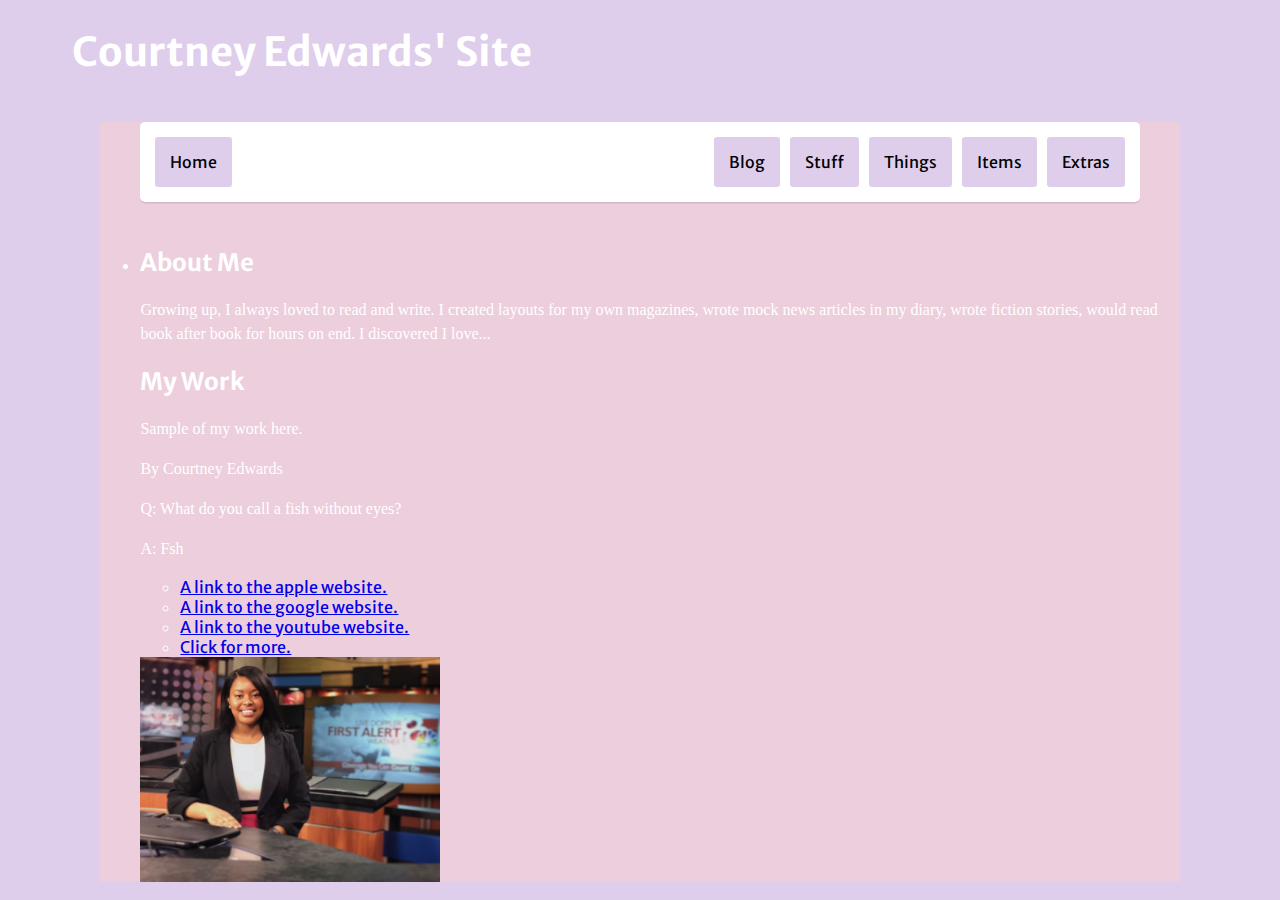
<file: index.html>
<!DOCTYPE html PUBLIC "-//W3C//DTD XHTML 1.0 Transitional//EN"
   "http://www.w3.org/TR/xhtml1/DTD/xhtml1-transitional.dtd">

<html xmlns="http://www.w3.org/1999/xhtml">

<head>
	<title>	Courtney Edward's Site </title>
	<meta http-equiv="content-type" content="text/html;charset=utf-8" />
    <link rel="stylesheet" type="text/css" href="websitestyle.css">

    <title>Flexbox Layout</title>
  	<link href='https://fonts.googleapis.com/css?family=Merriweather+Sans' rel='stylesheet' type='text/css'>
  	<link rel="stylesheet" href="flexbox.css">
    <!-- <style type="text/css">
        body {background-color:yellow;}
    </style> -->


</head>

<body>
<!--This is a comment. It won't show up in your browser, only in the page source-->
<h1>Courtney Edwards' Site</h1>
<p><a href="mailto:cbe9bc@mail.missouri.edu"> </a> </p>

<div id="container1">

	<div class="container">
		<div class="item-1 item">Home</div>
		<div class="item-2 item">Blog</div>
		<div class="item-3 item">Stuff</div>
		<div class="item-4 item">Things</div>
		<div class="item-5 item">Items</div>
		<div class="item-6 item">Extras</div>
	</div>
</body>
</html>

<ul class="words">
  <li>
    <h2> About Me </h2>
    <p>Growing up, I always loved to read and write. I created layouts for my own magazines, wrote mock news articles in my diary, wrote fiction stories, would read book after book for hours on end. I discovered I love...</p>
  </li>

<section>
    <h2> My Work </h2>
    <article>
    
    <p> Sample of my work here.</p>
    <header class="authorbox">
      <p class="byline">By Courtney Edwards</p>

    </article>
</section>

  <p><a href="mailto:cbe9bc@mail.missouri.edu"> </a> </p>

<section2>
  <p> Q: What do you call a fish without eyes? </p>
 <p>A: Fsh </p>
</section2>

<ul>
  <li><a href="https://www.apple.com"> A link to the apple website. </a> </li>
  <li><a href="https://www.google.com"> A link to the google website. </a> </li>
  <li><a href="https://www.youtube.com"> A link to the youtube website. </a> </li>
<li><a href="new.html"> Click for more. </a> </li>
  </ul>


<a href="mailto:cbe9bc@mail.missouri.edu">
  <img src="komu.jpg" alt="An image of Courtney at the anchor desk" width="300px"/>
</a>



</body>

</html>
</file>
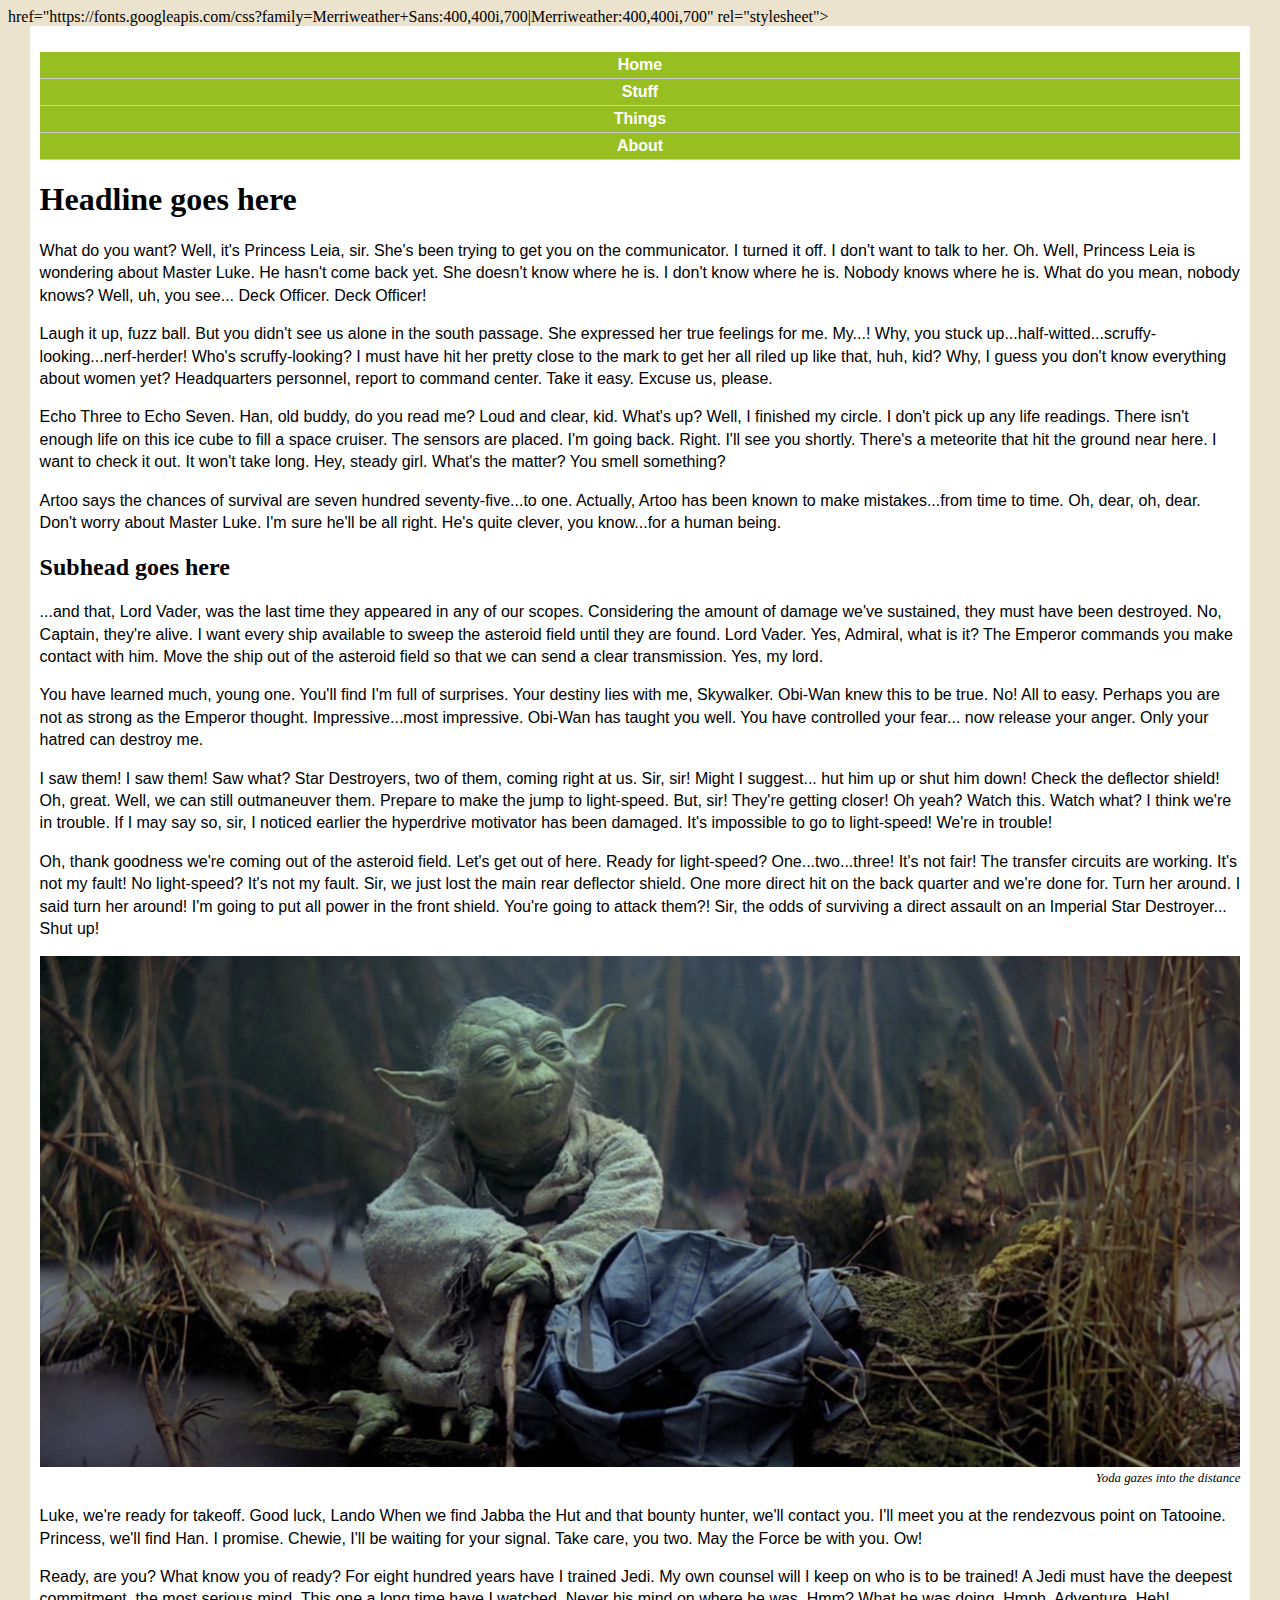
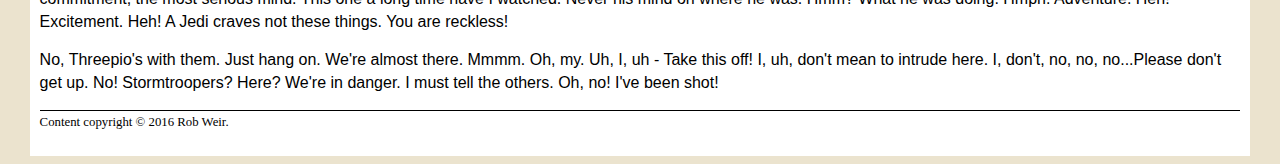
<file: google_fonts/index.html>
<!DOCTYPE html PUBLIC "-//W3C//DTD XHTML 1.0 Transitional//EN"
   "http://www.w3.org/TR/xhtml1/DTD/xhtml1-transitional.dtd">

<html xmlns="http://www.w3.org/1999/xhtml">

<head>
	<title>	Your page title goes here </title>
	<meta http-equiv="content-type" content="text/html;charset=utf-8" />
    <link rel="stylesheet" type="text/css" href="style.css">
    href="https://fonts.googleapis.com/css?family=Merriweather+Sans:400,400i,700|Merriweather:400,400i,700" rel="stylesheet">

    <!-- <style type="text/css">
        body {background-color:yellow;}
    </style> -->
</head>

<body>
<!--This is a comment. It won't show up in your browser, only in the page source-->
    <div id="container">

    <div id="header">
        <ul id="nav">
            <li><a href="index.html">Home</a></li>
            <li><a href="#">Stuff</a></li>
            <li><a href="#">Things</a></li>
            <li><a href="#">About</a></li>
        </ul>

        <h1>Headline goes here</h1>
    </div>
    <!-- end header div -->
    <p>What do you want? Well, it's Princess Leia, sir. She's been trying to get you on the communicator. I turned it off. I don't want to talk to her. Oh. Well, Princess Leia is wondering about Master Luke. He hasn't come back yet. She doesn't know where he is. I don't know where he is. Nobody knows where he is. What do you mean, nobody knows? Well, uh, you see... Deck Officer. Deck Officer!</p>

    <p>Laugh it up, fuzz ball. But you didn't see us alone in the south passage. She expressed her true feelings for me. My...! Why, you stuck up...half-witted...scruffy-looking...nerf-herder! Who's scruffy-looking? I must have hit her pretty close to the mark to get her all riled up like that, huh, kid? Why, I guess you don't know everything about women yet? Headquarters personnel, report to command center. Take it easy. Excuse us, please.</p>

    <p>Echo Three to Echo Seven. Han, old buddy, do you read me? Loud and clear, kid. What's up? Well, I finished my circle. I don't pick up any life readings. There isn't enough life on this ice cube to fill a space cruiser. The sensors are placed. I'm going back. Right. I'll see you shortly. There's a meteorite that hit the ground near here. I want to check it out. It won't take long. Hey, steady girl. What's the matter? You smell something?</p>

    <p>Artoo says the chances of survival are seven hundred seventy-five...to one. Actually, Artoo has been known to make mistakes...from time to time. Oh, dear, oh, dear. Don't worry about Master Luke. I'm sure he'll be all right. He's quite clever, you know...for a human being.</p>

    <h2>Subhead goes here</h2>

    <p>...and that, Lord Vader, was the last time they appeared in any of our scopes. Considering the amount of damage we've sustained, they must have been destroyed. No, Captain, they're alive. I want every ship available to sweep the asteroid field until they are found. Lord Vader. Yes, Admiral, what is it? The Emperor commands you make contact with him. Move the ship out of the asteroid field so that we can send a clear transmission. Yes, my lord.</p>

    <p>You have learned much, young one. You'll find I'm full of surprises. Your destiny lies with me, Skywalker. Obi-Wan knew this to be true. No! All to easy. Perhaps you are not as strong as the Emperor thought. Impressive...most impressive. Obi-Wan has taught you well. You have controlled your fear... now release your anger. Only your hatred can destroy me.</p>

    <p>I saw them! I saw them! Saw what? Star Destroyers, two of them, coming right at us. Sir, sir! Might I suggest... hut him up or shut him down! Check the deflector shield! Oh, great. Well, we can still outmaneuver them. Prepare to make the jump to light-speed. But, sir! They're getting closer! Oh yeah? Watch this. Watch what? I think we're in trouble. If I may say so, sir, I noticed earlier the hyperdrive motivator has been damaged. It's impossible to go to light-speed! We're in trouble!</p>

    <p>Oh, thank goodness we're coming out of the asteroid field. Let's get out of here. Ready for light-speed? One...two...three! It's not fair! The transfer circuits are working. It's not my fault! No light-speed? It's not my fault. Sir, we just lost the main rear deflector shield. One more direct hit on the back quarter and we're done for. Turn her around. I said turn her around! I'm going to put all power in the front shield. You're going to attack them?! Sir, the odds of surviving a direct assault on an Imperial Star Destroyer... Shut up!</p>

    <img src="img/yoda.jpg" alt="A picture of Jedi Master Yoda" width="100%" />

    <p class="caption">Yoda gazes into the distance<p>

    <p>Luke, we're ready for takeoff. Good luck, Lando When we find Jabba the Hut and that bounty hunter, we'll contact you. I'll meet you at the rendezvous point on Tatooine. Princess, we'll find Han. I promise. Chewie, I'll be waiting for your signal. Take care, you two. May the Force be with you. Ow!</p>

    <p>Ready, are you? What know you of ready? For eight hundred years have I trained Jedi. My own counsel will I keep on who is to be trained! A Jedi must have the deepest commitment, the most serious mind. This one a long time have I watched. Never his mind on where he was. Hmm? What he was doing. Hmph. Adventure. Heh! Excitement. Heh! A Jedi craves not these things. You are reckless!</p>

    <p>No, Threepio's with them. Just hang on. We're almost there. Mmmm. Oh, my. Uh, I, uh - Take this off! I, uh, don't mean to intrude here. I, don't, no, no, no...Please don't get up. No! Stormtroopers? Here? We're in danger. I must tell the others. Oh, no! I've been shot!</p>

    <p id="footer">Content copyright &copy; 2016 Rob Weir.</p>

    </div>
    <!-- end container div -->
</body>

</html>
</file>
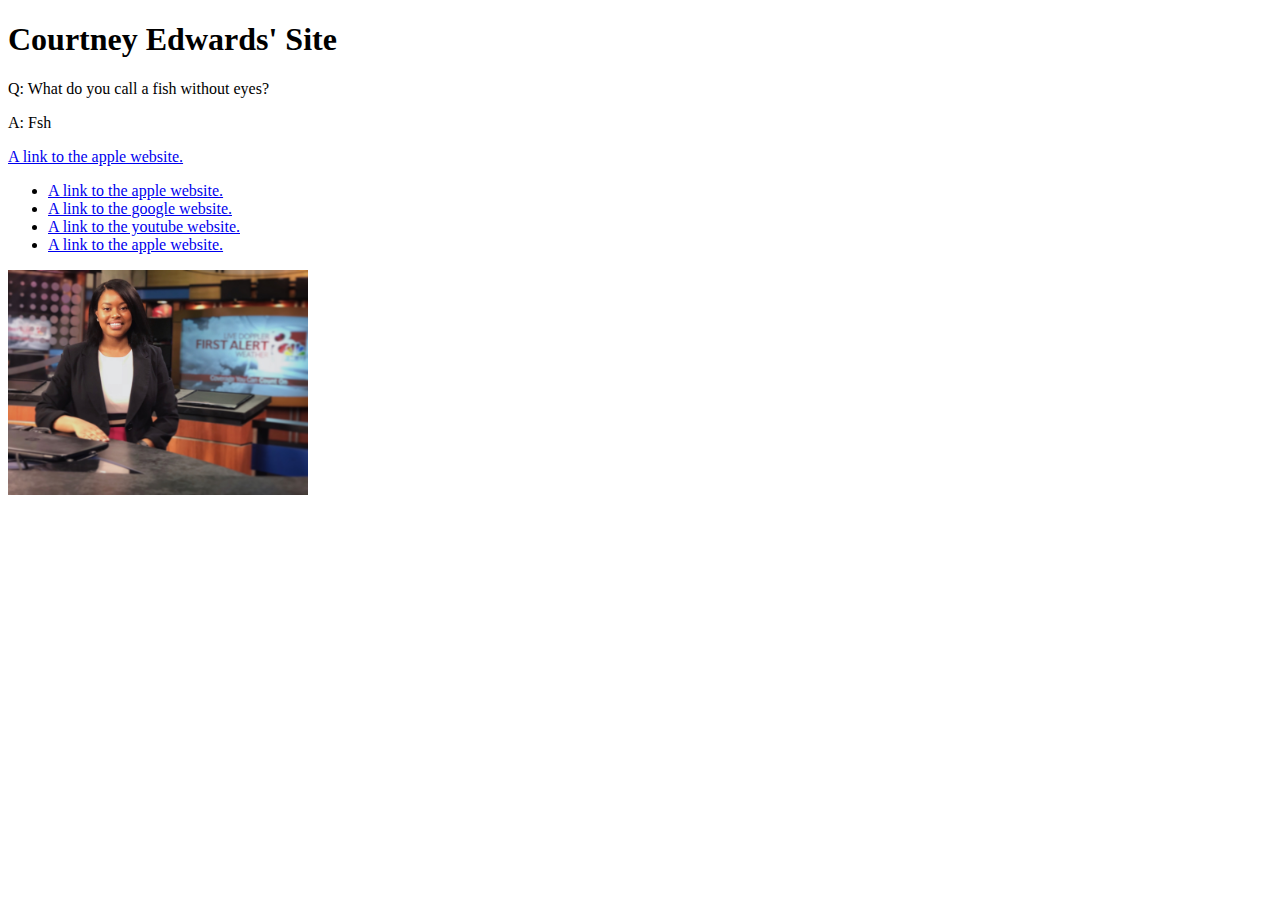
<file: copyoffirstsite.html>
<!DOCTYPE html PUBLIC "-//W3C//DTD XHTML 1.0 Transitional//EN"
   "http://www.w3.org/TR/xhtml1/DTD/xhtml1-transitional.dtd">

<html xmlns="http://www.w3.org/1999/xhtml">

<head>
	<title>	Your page title goes here </title>
	<meta http-equiv="content-type"
		content="text/html;charset=utf-8" />
</head>

<body>
<!--This is a comment. It won't show up in your browser, only in the page source-->
<h1>Courtney Edwards' Site</h1>
  <p><a href="mailto:cbe9bc@mail.missouri.edu"> </a> </p>
  <p> Q: What do you call a fish without eyes? </p>
 <p>A: Fsh </p>
  <a href="https://www.apple.com"> A link to the apple website. </a>
<ul>
  <li><a href="https://www.apple.com"> A link to the apple website. </a> </li>
  <li><a href="https://www.google.com"> A link to the google website. </a> </li>
  <li><a href="https://www.youtube.com"> A link to the youtube website. </a> </li>
<li><a href="new.html"> A link to the apple website. </a> </li>
  </ul>


<a href="mailto:cbe9bc@mail.missouri.edu">
  <img src="komu.jpg" alt="An image of Courtney at the anchor desk" width="300px"/>
</a>



</body>

</html>
</file>
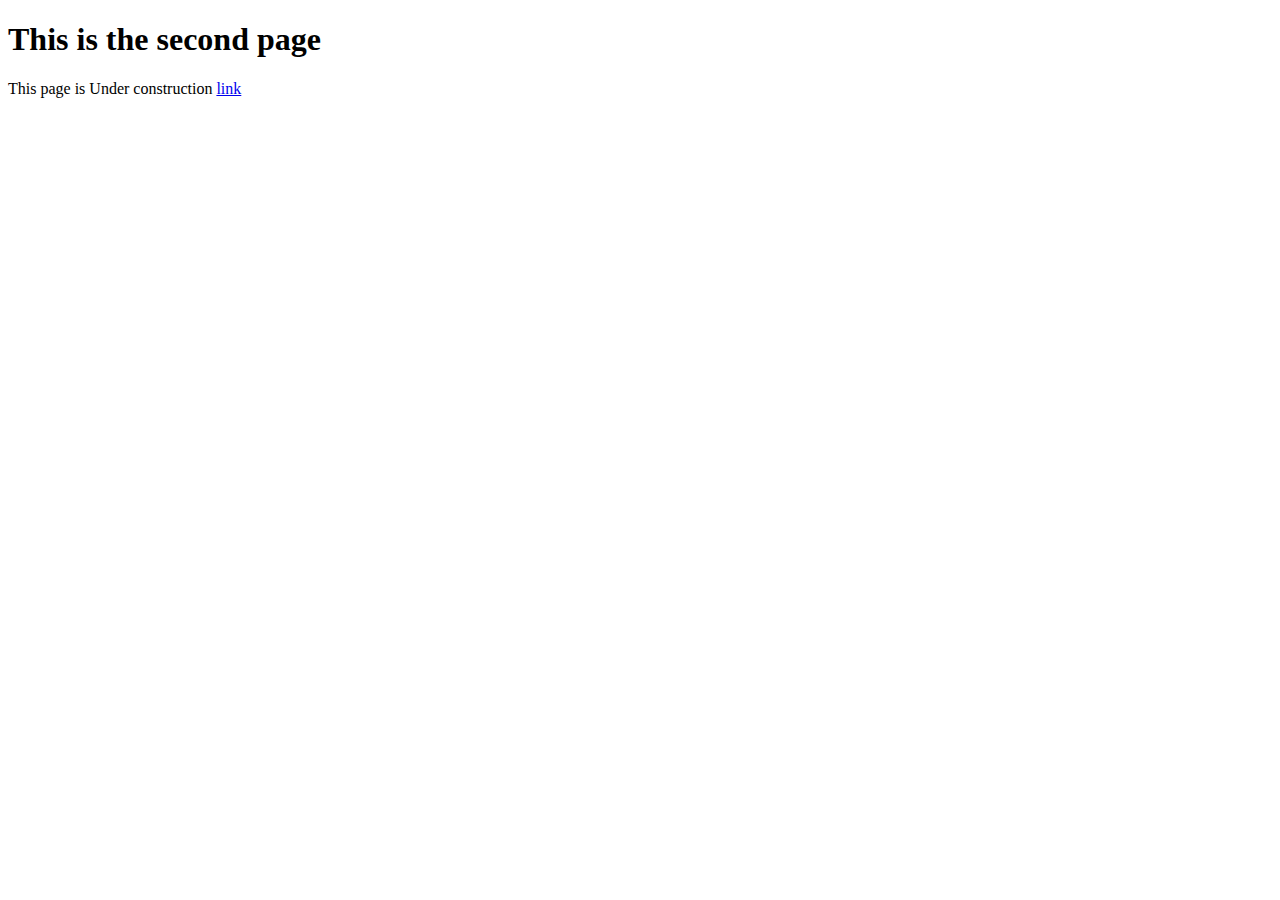
<file: new.html>
<!DOCTYPE html PUBLIC "-//W3C//DTD XHTML 1.0 Transitional//EN"
   "http://www.w3.org/TR/xhtml1/DTD/xhtml1-transitional.dtd">

<html xmlns="http://www.w3.org/1999/xhtml">

<head>
	<title>	Your page title goes here </title>
	<meta http-equiv="content-type"
		content="text/html;charset=utf-8" />
</head>

<body>
<!--This is a comment. It won't show up in your browser, only in the page source-->
<h1> This is the second page</h1>
  <p>This page is Under construction <a
  href="https://www.apple.com"> link </a> </p>









</body>

</html>
</file>
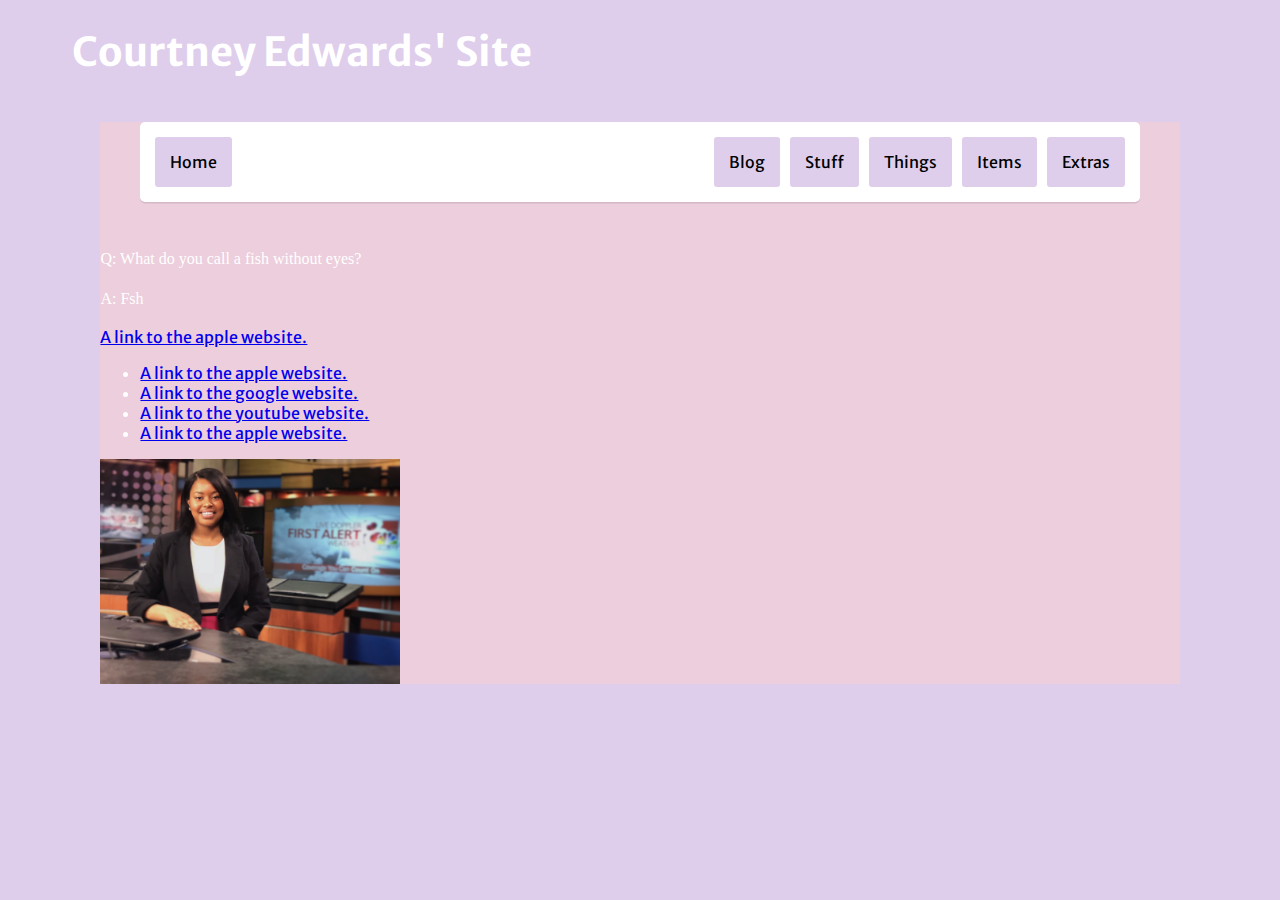
<file: updatedsite copy 2.html>
<!DOCTYPE html PUBLIC "-//W3C//DTD XHTML 1.0 Transitional//EN"
   "http://www.w3.org/TR/xhtml1/DTD/xhtml1-transitional.dtd">

<html xmlns="http://www.w3.org/1999/xhtml">

<head>
	<title>	Your page title goes here </title>
	<meta http-equiv="content-type" content="text/html;charset=utf-8" />
    <link rel="stylesheet" type="text/css" href="style.css">
    <!-- <style type="text/css">
        body {background-color:yellow;}
    </style> -->

</head>

<body>
<!--This is a comment. It won't show up in your browser, only in the page source-->
<h1>Courtney Edwards' Site</h1>
<p><a href="mailto:cbe9bc@mail.missouri.edu"> </a> </p>

<div id="container">

    <!DOCTYPE html>
<html>
<head>
	<title>Flexbox Layout</title>
	<link href='https://fonts.googleapis.com/css?family=Merriweather+Sans' rel='stylesheet' type='text/css'>
	<link rel="stylesheet" href="style.css">
	<link rel="stylesheet" href="flexbox.css">
</head>
<body>
	<div class="container">
		<div class="item-1 item">Home</div>
		<div class="item-2 item">Blog</div>
		<div class="item-3 item">Stuff</div>
		<div class="item-4 item">Things</div>
		<div class="item-5 item">Items</div>
		<div class="item-6 item">Extras</div>
	</div>
</body>
</html>

  <p><a href="mailto:cbe9bc@mail.missouri.edu"> </a> </p>
  <p> Q: What do you call a fish without eyes? </p>
 <p>A: Fsh </p>
  <a href="https://www.apple.com"> A link to the apple website. </a>
<ul>
  <li><a href="https://www.apple.com"> A link to the apple website. </a> </li>
  <li><a href="https://www.google.com"> A link to the google website. </a> </li>
  <li><a href="https://www.youtube.com"> A link to the youtube website. </a> </li>
<li><a href="new.html"> A link to the apple website. </a> </li>
  </ul>


<a href="mailto:cbe9bc@mail.missouri.edu">
  <img src="komu.jpg" alt="An image of Courtney at the anchor desk" width="300px"/>
</a>


</body>

</html>
</file>
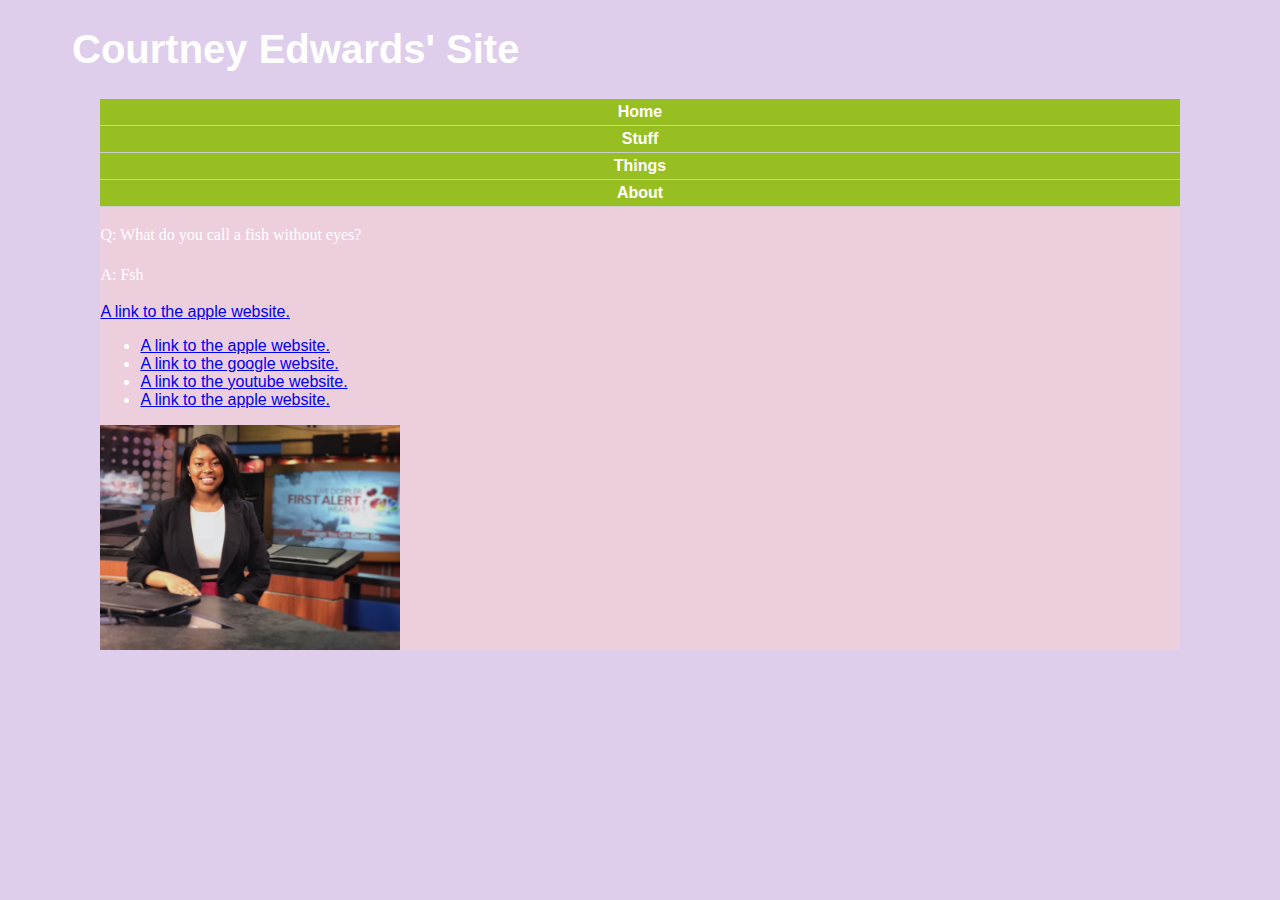
<file: updatedsite.html>
<!DOCTYPE html PUBLIC "-//W3C//DTD XHTML 1.0 Transitional//EN"
   "http://www.w3.org/TR/xhtml1/DTD/xhtml1-transitional.dtd">

<html xmlns="http://www.w3.org/1999/xhtml">

<head>
	<title>	Your page title goes here </title>
	<meta http-equiv="content-type" content="text/html;charset=utf-8" />
    <link rel="stylesheet" type="text/css" href="style.css">
    <!-- <style type="text/css">
        body {background-color:yellow;}
    </style> -->

</head>

<body>
<!--This is a comment. It won't show up in your browser, only in the page source-->
<h1>Courtney Edwards' Site</h1>
<p><a href="mailto:cbe9bc@mail.missouri.edu"> </a> </p>

<div id="container">

<div id="header">
    <ul id="nav">
        <li><a href="new.html">Home</a></li>
        <li><a href="#">Stuff</a></li>
        <li><a href="#">Things</a></li>
        <li><a href="#">About</a></li>
    </ul>


  <p><a href="mailto:cbe9bc@mail.missouri.edu"> </a> </p>
  <p> Q: What do you call a fish without eyes? </p>
 <p>A: Fsh </p>
  <a href="https://www.apple.com"> A link to the apple website. </a>
<ul>
  <li><a href="https://www.apple.com"> A link to the apple website. </a> </li>
  <li><a href="https://www.google.com"> A link to the google website. </a> </li>
  <li><a href="https://www.youtube.com"> A link to the youtube website. </a> </li>
<li><a href="new.html"> A link to the apple website. </a> </li>
  </ul>


<a href="mailto:cbe9bc@mail.missouri.edu">
  <img src="komu.jpg" alt="An image of Courtney at the anchor desk" width="300px"/>
</a>



</body>

</html>
</file>
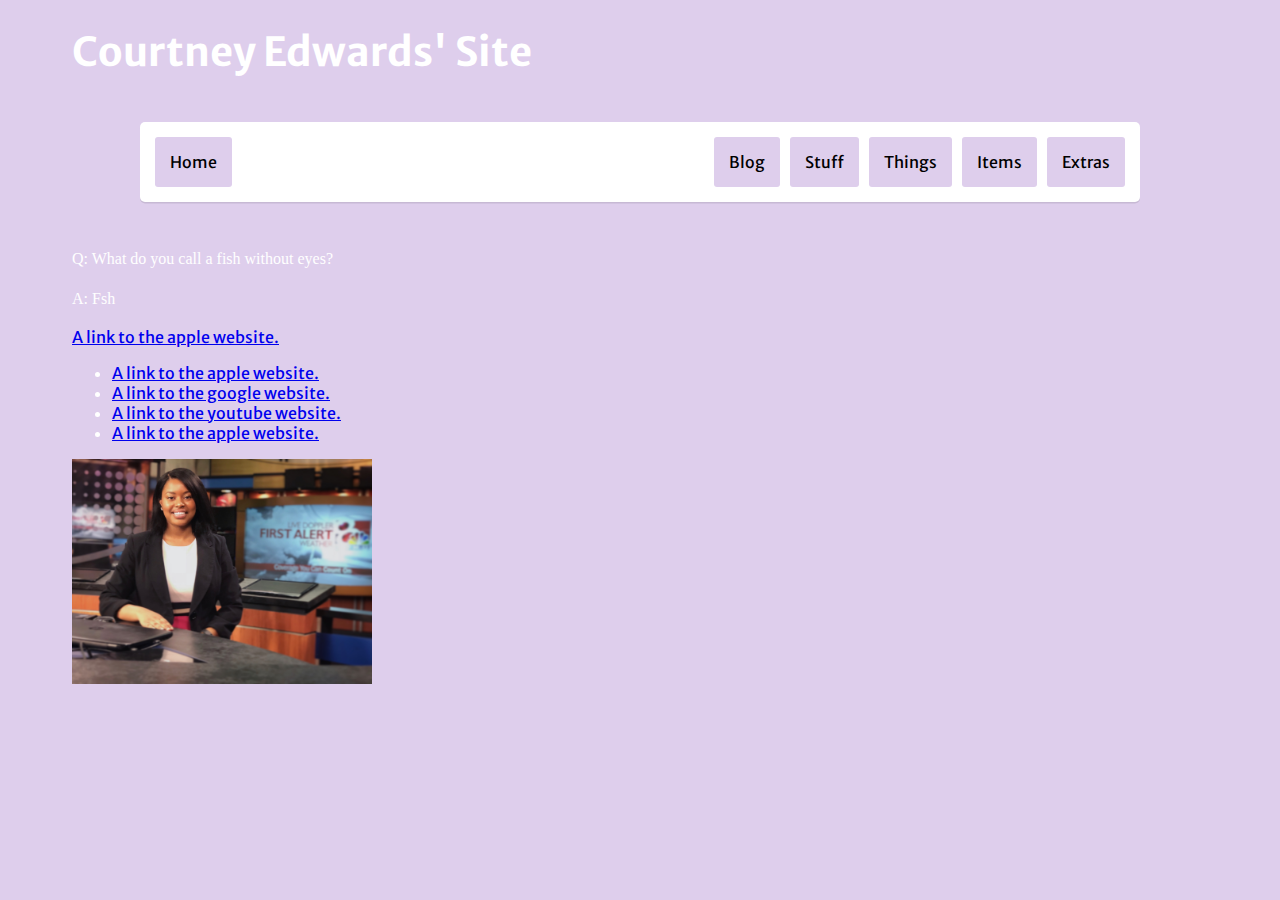
<file: website.html>
<!DOCTYPE html PUBLIC "-//W3C//DTD XHTML 1.0 Transitional//EN"
   "http://www.w3.org/TR/xhtml1/DTD/xhtml1-transitional.dtd">

<html xmlns="http://www.w3.org/1999/xhtml">

<head>
	<title>	Courtney Edward's Site </title>
	<meta http-equiv="content-type" content="text/html;charset=utf-8" />
    <link rel="stylesheet" type="text/css" href="style.css">

    <title>Flexbox Layout</title>
  	<link href='https://fonts.googleapis.com/css?family=Merriweather+Sans' rel='stylesheet' type='text/css'>
  	<link rel="stylesheet" href="flexbox.css">
    <!-- <style type="text/css">
        body {background-color:yellow;}
    </style> -->


</head>

<body>
<!--This is a comment. It won't show up in your browser, only in the page source-->
<h1>Courtney Edwards' Site</h1>
<p><a href="mailto:cbe9bc@mail.missouri.edu"> </a> </p>

<div id="container1">

	<div class="container">
		<div class="item-1 item">Home</div>
		<div class="item-2 item">Blog</div>
		<div class="item-3 item">Stuff</div>
		<div class="item-4 item">Things</div>
		<div class="item-5 item">Items</div>
		<div class="item-6 item">Extras</div>
	</div>
</body>
</html>

  <p><a href="mailto:cbe9bc@mail.missouri.edu"> </a> </p>
  <p> Q: What do you call a fish without eyes? </p>
 <p>A: Fsh </p>
  <a href="https://www.apple.com"> A link to the apple website. </a>
<ul>
  <li><a href="https://www.apple.com"> A link to the apple website. </a> </li>
  <li><a href="https://www.google.com"> A link to the google website. </a> </li>
  <li><a href="https://www.youtube.com"> A link to the youtube website. </a> </li>
<li><a href="new.html"> A link to the apple website. </a> </li>
  </ul>


<a href="mailto:cbe9bc@mail.missouri.edu">
  <img src="komu.jpg" alt="An image of Courtney at the anchor desk" width="300px"/>
</a>


</body>

</html>
</file>
<file: websitestyle.css>
html {
	font-size: 100%
}

p {
    font-family: "Merriweather", Georgia, "Times New Roman", serif;
	font-size: 1rem;
	line-height: 1.5rem;
}

.italic {
	font-style: italic;
}

h1, h2, h3, h4, h5, h6 {
    font-family: "Merriweather Sans", Helvetica, Arial, sans-serif;
}

h1 {
	font-size: 2.5rem;
}

h2 {
	font-size: 1.5rem
}

body{
	background-color:#DECEEC;
}

#container1{
    width: 95%;
    background-color: #ECCEDC;
    margin: 0 auto;
}

#nav {
    padding: 0;
	list-style-type: none;
}

#nav li {
    margin: 0;
    padding: 0;
	border-bottom: 1px solid #ccc;
	text-decoration: none;
}

#nav a:link, a:visited {
	display:block;
    color: #ffffff;
    background-color: #98bf21;
    font-weight: bold;
    text-align:center;
    text-decoration: none;
    padding: 4px;
    font-family: Helvetica, Arial, sans-serif;
}

#nav a:hover, a:active {
    background-color: #7a991a;
}

.caption {
    color: black;
    font-family: "Merriweather", Georgia, "Times New Roman", serif;
    font-style: italic;
    font-size: 0.8em;
    margin-top: 0;
    text-align: right;
}

#footer {
    color: black;
    font-family: Georgia, "Times New Roman", serif;
    font-size: 0.8em;
    border-top: 1px solid black;
}


/* =================================
  Page Styles
==================================== */

* {
	box-sizing: border-box;
}
body {
	font-size: 1em;
	font-family: 'Merriweather Sans', sans-serif;
	color: #fff;
	background: #DECEEC;
	padding-left: 5%;
	padding-right: 5%;
}
.container {
	padding: 10px;
	background: #ffffff;
  border-radius: 5px;
	margin: 45px auto;
  box-shadow: 0 1.5px 0 0 rgba(0,0,0,0.1);
}
.item {
	color: #000;
	padding: 15px;
	margin: 5px;
	background: #DECEEC;
	border-radius: 3px;
}
</file>
<file: flexbox.css>
/* =================================
  Flexbox
==================================== */

.container {
  display: flex;
  flex-direction: column;
}

@media (min-width: 600px) {

.container {
  flex-direction: row;
  justify-content: center;
  }

}

@media (min-width: 800px) {

  .item-1 {
    margin-right: auto;
  }

  .container {
    max-width: 1000px;
  }

}
</file>
<file: google_fonts/style.css>
/*styles go here*/

/*p {
    color: red;
}*/

html {
font-size: 100%
}
p {
	/*color: #666666; */
	font-family: 'Merriweather', Helvetica, Arial, sans-serif;
	font-size: 1rem;
	line-height: 1.4rem;
}

h1 {
    font-family: 'Merriweather',Georgia, "Times New Roman", serif;
}

body{
	background-color:#ebe3ce;
}

#container{
    width: 95%;
    background-color: #ffffff;
		padding: 10px;
    margin: 0 auto;
}

#nav {
    padding: 0;
	list-style-type: none;
}

#nav li {
    margin: 0;
    padding: 0;
	border-bottom: 1px solid #ccc;
	text-decoration: none;
}

#nav a:link, a:visited {
	display:block;
    color: #ffffff;
    background-color: #98bf21;
    font-weight: bold;
    text-align:center;
    text-decoration: none;
    padding: 4px;
    font-family: Helvetica, Arial, sans-serif;
}

#nav a:hover, a:active {
    background-color: #7a991a;
}

.caption {
    color: black;
    font-family: Georgia, "Times New Roman", serif;
    font-style: italic;
    font-size: 0.8em;
    margin-top: 0;
    text-align: right;
}

#footer {
    color: black;
    font-family: Georgia, "Times New Roman", serif;
    font-size: 0.8em;
    border-top: 1px solid black;
}
</file>
<file: style.css>
html {
	font-size: 100%
}

p {
    font-family: "Merriweather", Georgia, "Times New Roman", serif;
	font-size: 1rem;
	line-height: 1.5rem;
}

.italic {
	font-style: italic;
}

h1, h2, h3, h4, h5, h6 {
    font-family: "Merriweather Sans", Helvetica, Arial, sans-serif;
}

h1 {
	font-size: 2.5rem;
}

h2 {
	font-size: 1.5rem
}

body{
	background-color:#DECEEC;
}

#container{
    width: 95%;
    background-color: #ECCEDC;
    margin: 0 auto;
}

#nav {
    padding: 0;
	list-style-type: none;
}

#nav li {
    margin: 0;
    padding: 0;
	border-bottom: 1px solid #ccc;
	text-decoration: none;
}

#nav a:link, a:visited {
	display:block;
    color: #ffffff;
    background-color: #98bf21;
    font-weight: bold;
    text-align:center;
    text-decoration: none;
    padding: 4px;
    font-family: Helvetica, Arial, sans-serif;
}

#nav a:hover, a:active {
    background-color: #7a991a;
}

.caption {
    color: black;
    font-family: "Merriweather", Georgia, "Times New Roman", serif;
    font-style: italic;
    font-size: 0.8em;
    margin-top: 0;
    text-align: right;
}

#footer {
    color: black;
    font-family: Georgia, "Times New Roman", serif;
    font-size: 0.8em;
    border-top: 1px solid black;
}


/* =================================
  Page Styles
==================================== */

* {
	box-sizing: border-box;
}
body {
	font-size: 1em;
	font-family: 'Merriweather Sans', sans-serif;
	color: #fff;
	background: #DECEEC;
	padding-left: 5%;
	padding-right: 5%;
}
.container {
	padding: 10px;
	background: #ffffff;
  border-radius: 5px;
	margin: 45px auto;
  box-shadow: 0 1.5px 0 0 rgba(0,0,0,0.1);
}
.item {
	color: #000;
	padding: 15px;
	margin: 5px;
	background: #DECEEC;
	border-radius: 3px;
}
</file>
